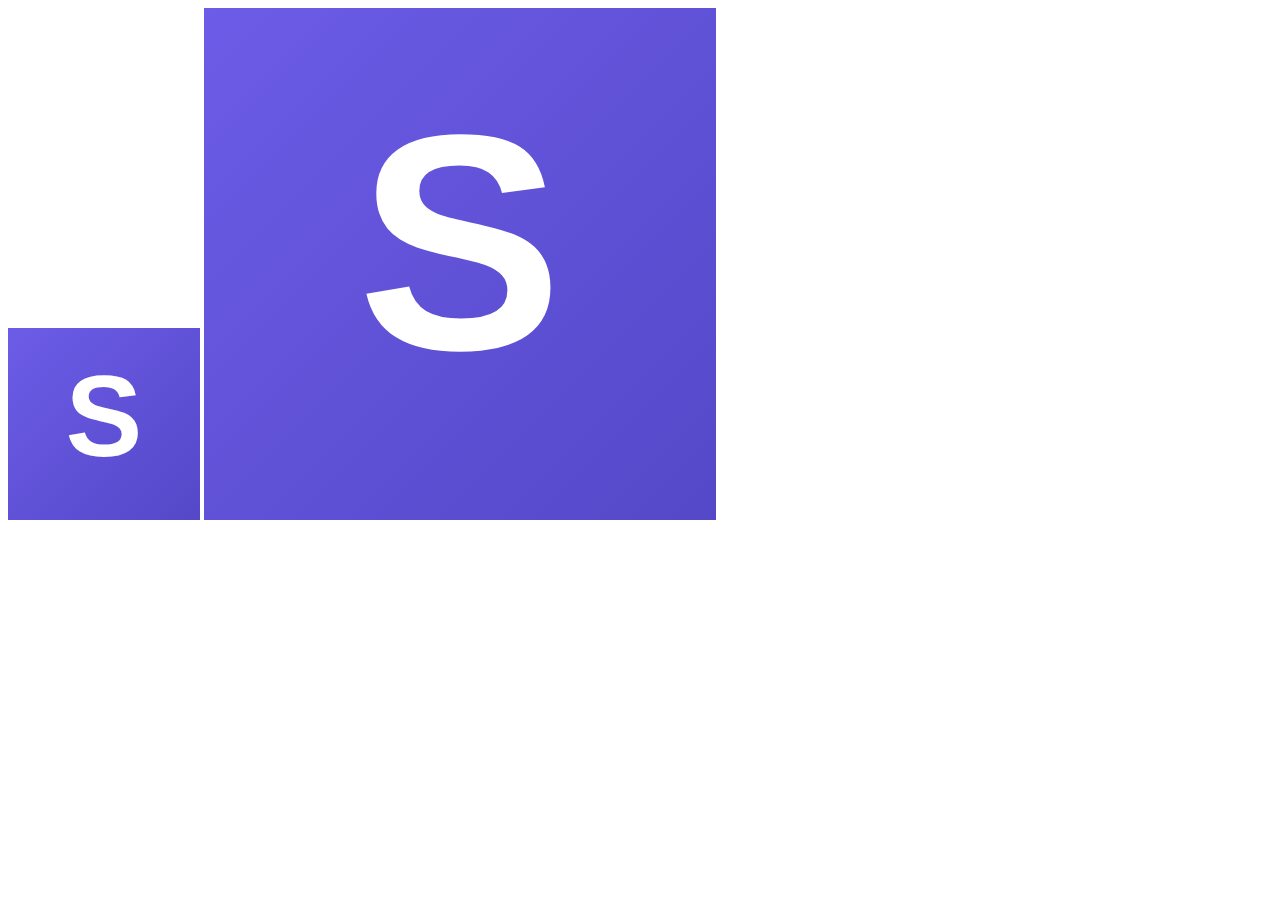
<file: icon-generator.html>
<!DOCTYPE html>
<html>
<head><title>Icon Generator</title></head>
<body>
<canvas id="icon192" width="192" height="192"></canvas>
<canvas id="icon512" width="512" height="512"></canvas>
<script>
function drawIcon(canvas) {
    const ctx = canvas.getContext('2d');
    const size = canvas.width;
    
    // Background gradient
    const gradient = ctx.createLinearGradient(0, 0, size, size);
    gradient.addColorStop(0, '#6c5ce7');
    gradient.addColorStop(1, '#5548c8');
    ctx.fillStyle = gradient;
    ctx.fillRect(0, 0, size, size);
    
    // Draw "S" for Sticker
    ctx.fillStyle = '#ffffff';
    ctx.font = `bold ${size * 0.6}px Inter, sans-serif`;
    ctx.textAlign = 'center';
    ctx.textBaseline = 'middle';
    ctx.fillText('S', size/2, size/2);
}

drawIcon(document.getElementById('icon192'));
drawIcon(document.getElementById('icon512'));

// Save icons
setTimeout(() => {
    ['icon192', 'icon512'].forEach(id => {
        const canvas = document.getElementById(id);
        canvas.toBlob(blob => {
            const url = URL.createObjectURL(blob);
            const a = document.createElement('a');
            a.href = url;
            a.download = id + '.png';
            a.click();
        });
    });
}, 100);
</script>
</body>
</html>
</file>
